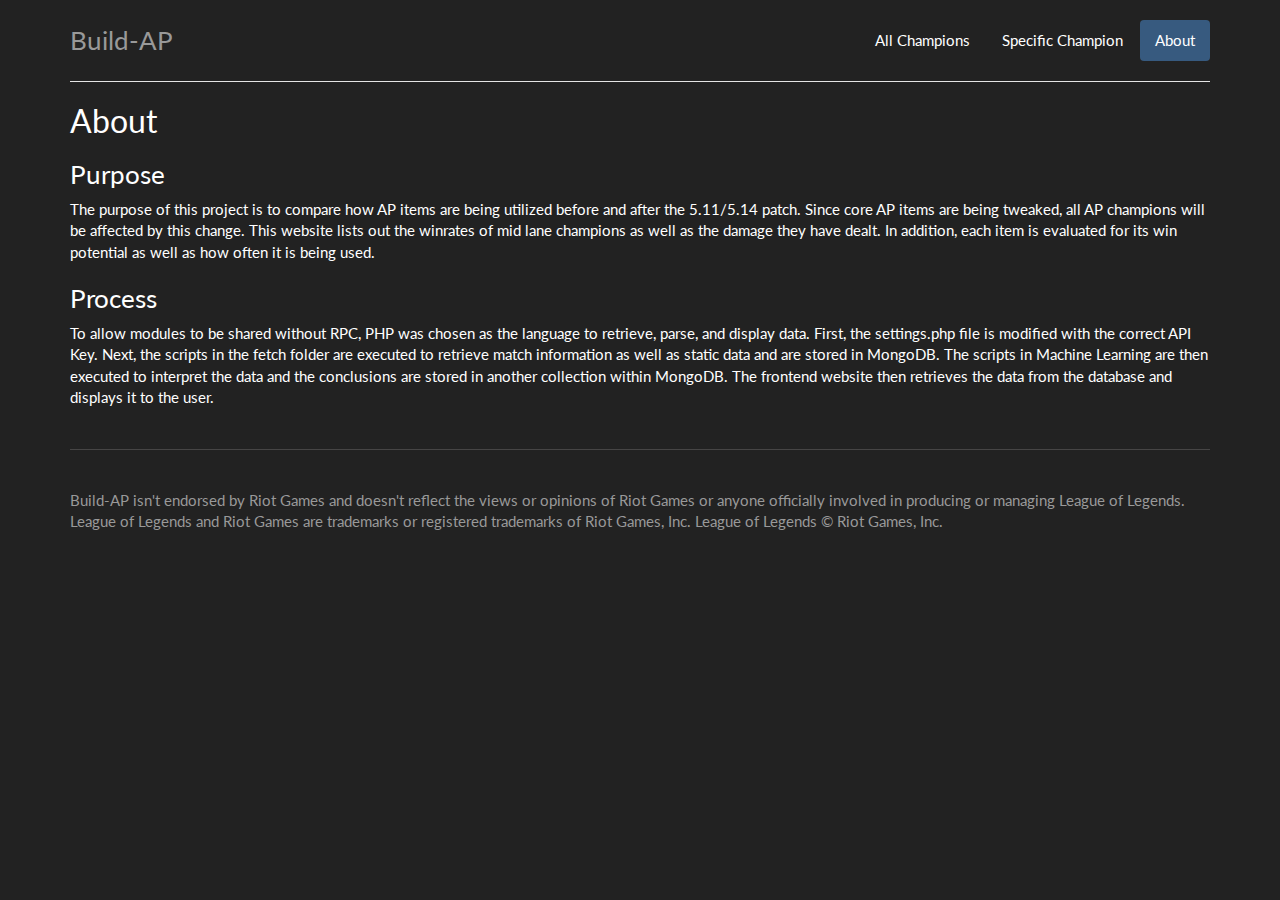
<file: website/about.html>
<!DOCTYPE html>
<html lang="en">
  <head>
    <meta charset="utf-8">
    <meta http-equiv="X-UA-Compatible" content="IE=edge">
    <meta name="viewport" content="width=device-width, initial-scale=1">
    <title>Build-AP</title>
    <link href="css/bootstrap.min.css" rel="stylesheet">
    <link href="css/main.css" rel="stylesheet">
    <script>
    (function(i,s,o,g,r,a,m){i['GoogleAnalyticsObject']=r;i[r]=i[r]||function(){
    (i[r].q=i[r].q||[]).push(arguments)},i[r].l=1*new Date();a=s.createElement(o),
    m=s.getElementsByTagName(o)[0];a.async=1;a.src=g;m.parentNode.insertBefore(a,m)
    })(window,document,'script','//www.google-analytics.com/analytics.js','ga');

    ga('create', 'UA-66927162-1', 'auto');
    ga('send', 'pageview');

    </script>
  </head>
  <body>
    <div class="container">
      <div class="header clearfix">
        <nav>
          <ul class="nav nav-pills pull-right">
            <li role="presentation"><a href="index.html">All Champions</a></li>
            <li role="presentation"><a href="champions.html">Specific Champion</a></li>
            <li role="presentation" class="active"><a href="about.html">About</a></li>
          </ul>
        </nav>
        <h3 class="text-muted">Build-AP</h3>
      </div>
      <h2>About</h1>
      <h3>Purpose</h3>
      <p>The purpose of this project is to compare how AP items are being utilized before and after the 5.11/5.14 patch. Since core AP items are being tweaked, all AP champions will be affected by this change. This website lists out the winrates of mid lane champions as well as the damage they have dealt. In addition, each item is evaluated for its win potential as well as how often it is being used.</p>
      <h3>Process</h3>
      <p>To allow modules to be shared without RPC, PHP was chosen as the language to retrieve, parse, and display data. First, the settings.php file is modified with the correct API Key. Next, the scripts in the fetch folder are executed to retrieve match information as well as static data and are stored in MongoDB. The scripts in Machine Learning are then executed to interpret the data and the conclusions are stored in another collection within MongoDB. The frontend website then retrieves the data from the database and displays it to the user.</p>
      <hr>
      <p class="footer">
        Build-AP isn't endorsed by Riot Games and doesn't reflect the views or opinions of Riot Games or anyone officially involved in producing or managing League of Legends. League of Legends and Riot Games are trademarks or registered trademarks of Riot Games, Inc. League of Legends © Riot Games, Inc.
      </p>
    </div>
  </body>
</html>
</file>
<file: website/css/main.css>
body {
  padding-top: 20px;
  padding-bottom: 20px;
}

img {
  padding: 2px 1px 2px 0px;
}

td {
  vertical-align: middle !important;
}

.icon {
  width: 64px;
  height: 64px;
}

.header {
  padding-bottom: 20px;
  border-bottom: 1px solid #e5e5e5;
}

.header h3 {
  margin-top: 0;
  margin-bottom: 0;
  line-height: 40px;
}

.champion-bg {
  position: relative;
  border-style: solid;
  border-color: #333;
  border-width: 2px;
  margin-top: 20px;
}

.champion-bg img {
  width: 100%;
}

.champion-bg-name {
  position: absolute;
  top: 10px;
  left: 40px;
}

.champion-bg-stat {
  position: absolute;
  padding: 0px 20px 15px 20px;
  background-color: rgba(0, 0, 0, 0.8);
  top: 120px;
}

.champion-bg-win-rate {
  left: 70px;
}

.champion-bg-pick-rate {
  left: 280px;
}

.champion-bg-damage {
  left: 490px;
}

.arrow {
  padding-left: 10px;
  padding-right: 10px;
}

hr {
  margin-top: 40px;
  margin-bottom: 40px;
}

.footer {
  color: #999;
}
</file>
